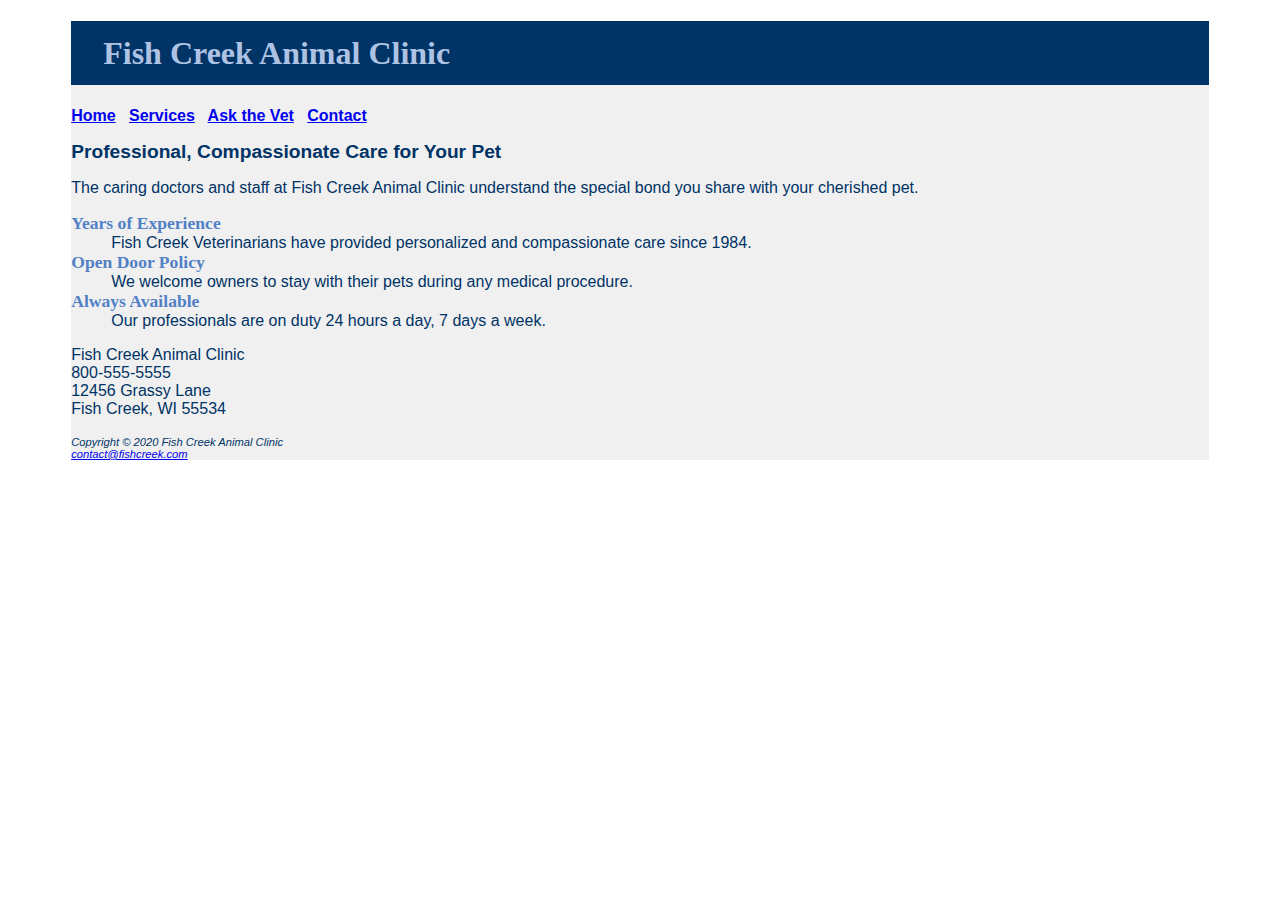
<file: index.html>
<!DOCTYPE html>
<html lang="en">
<head>
<title>Fish Creek Animal Clinic</title>
<meta charset="utf-8">
<link href="fishcreek.css" rel="stylesheet">
</head>
<body>
<div id="wrapper">
<header>
<h1>Fish Creek Animal Clinic</h1>
</header>
<nav>
<a href="index.html">Home</a> &nbsp; 
<a href="services.html">Services</a> &nbsp; 
<a href="askvet.html">Ask the Vet</a> &nbsp; 
<a href="contact.html">Contact</a>
</nav>
<main>
<h2>Professional, Compassionate Care for Your Pet</h2>
<p>The caring doctors and staff at Fish Creek Animal Clinic understand the special bond 
you share with your cherished pet.</p>
<dl>
<dt>Years of Experience</dt>
<dd>Fish Creek Veterinarians have provided personalized and compassionate care since 1984.</dd>
<dt>Open Door Policy</dt>
<dd>We welcome owners to stay with their pets during any medical procedure.</dd>
<dt>Always Available</dt>
<dd>Our professionals are on duty 24 hours a day, 7 days a week.</dd>
</dl>
<div>
Fish Creek Animal Clinic<br>
800-555-5555<br>
12456 Grassy Lane<br>
Fish Creek, WI 55534<br><br>
</div>
</main>
<footer>
Copyright &copy; 2020 Fish Creek Animal Clinic<br>
<a href="mailto:yourfirstname@yourlastname.com">contact@fishcreek.com</a>
</footer>
</div>
</body>
</html>
</file>
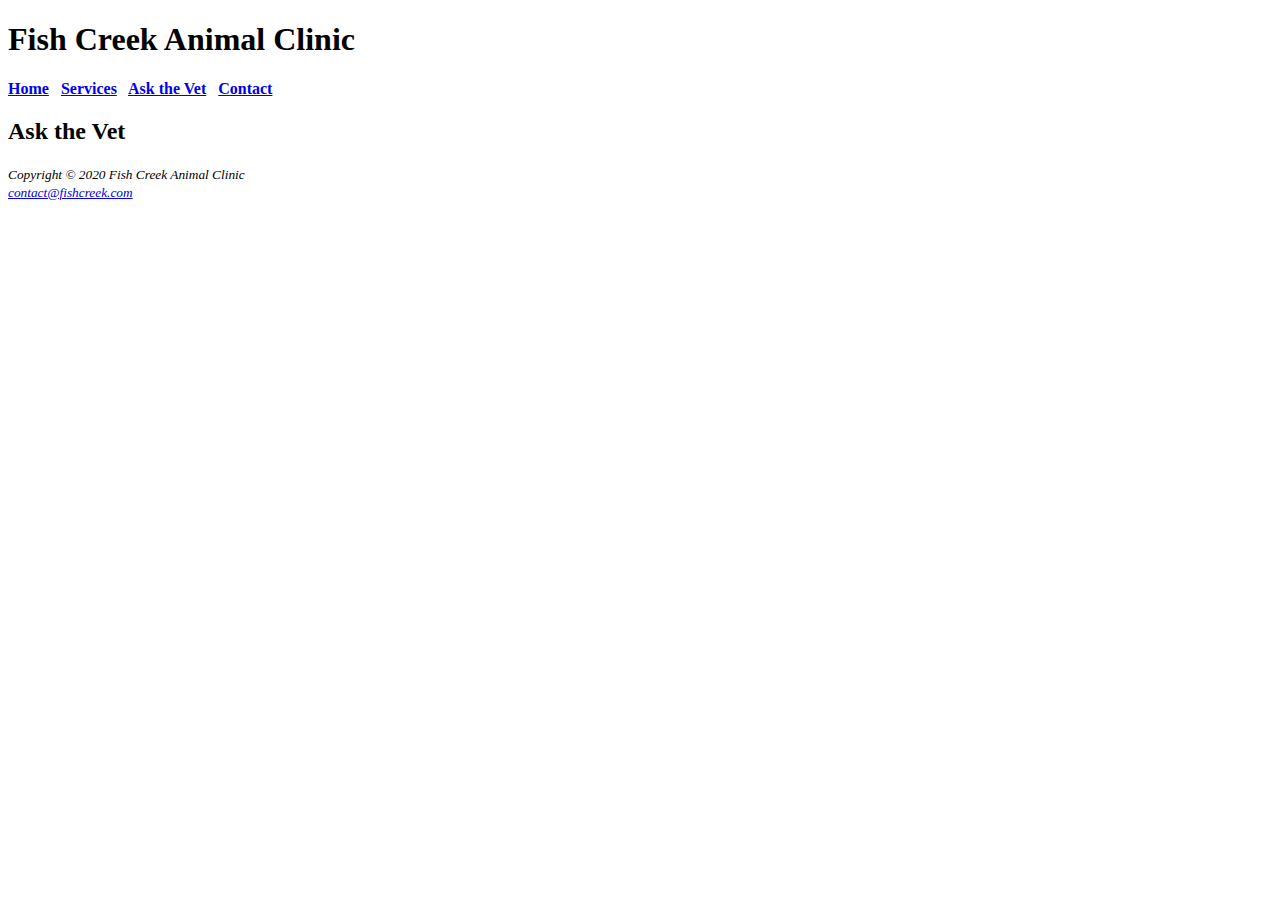
<file: askvet.html>
<!DOCTYPE html>
<html lang="en">
<head>
<title>Fish Creek Animal Clinic: Ask the Vet</title>
<meta charset="utf-8">
</head>
<body>
<header>
<h1>Fish Creek Animal Clinic</h1>
</header>
<nav>
<b>
<a href="index.html">Home</a> &nbsp; 
<a href="services.html">Services</a> &nbsp; 
<a href="askvet.html">Ask the Vet</a> &nbsp; 
<a href="contact.html">Contact</a>
</b>
</nav>
<main>
<h2>Ask the Vet</h2>
</main>
<footer>
<small><i>Copyright &copy; 2020 Fish Creek Animal Clinic<br>
<a href="mailto:yourfirstname@yourlastname.com">contact@fishcreek.com</a>
</i></small>
</footer>
</body>
</html>
</file>
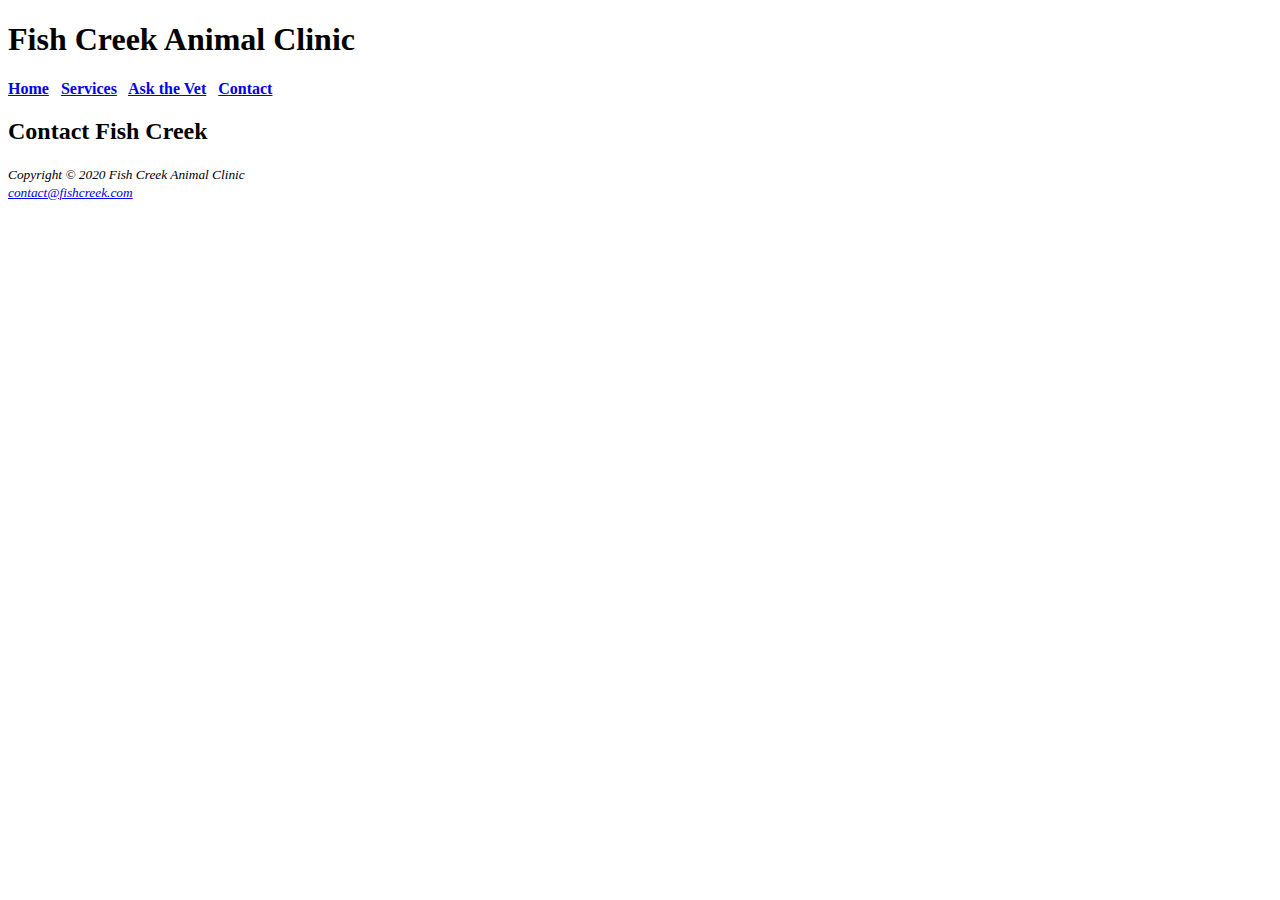
<file: contact.html>
<!DOCTYPE html>
<html lang="en">
<head>
<title>Fish Creek Animal Clinic: Contact</title>
<meta charset="utf-8">
</head>
<body>
<header>
<h1>Fish Creek Animal Clinic</h1>
</header>
<nav>
<b>
<a href="index.html">Home</a> &nbsp; 
<a href="services.html">Services</a> &nbsp; 
<a href="askvet.html">Ask the Vet</a> &nbsp; 
<a href="contact.html">Contact</a>
</b>
</nav>
<main>
<h2>Contact Fish Creek</h2>
</main>
<footer>
<small><i>Copyright &copy; 2020 Fish Creek Animal Clinic<br>
<a href="mailto:yourfirstname@yourlastname.com">contact@fishcreek.com</a>
</i></small>
</footer>
</body>
</html>
</file>
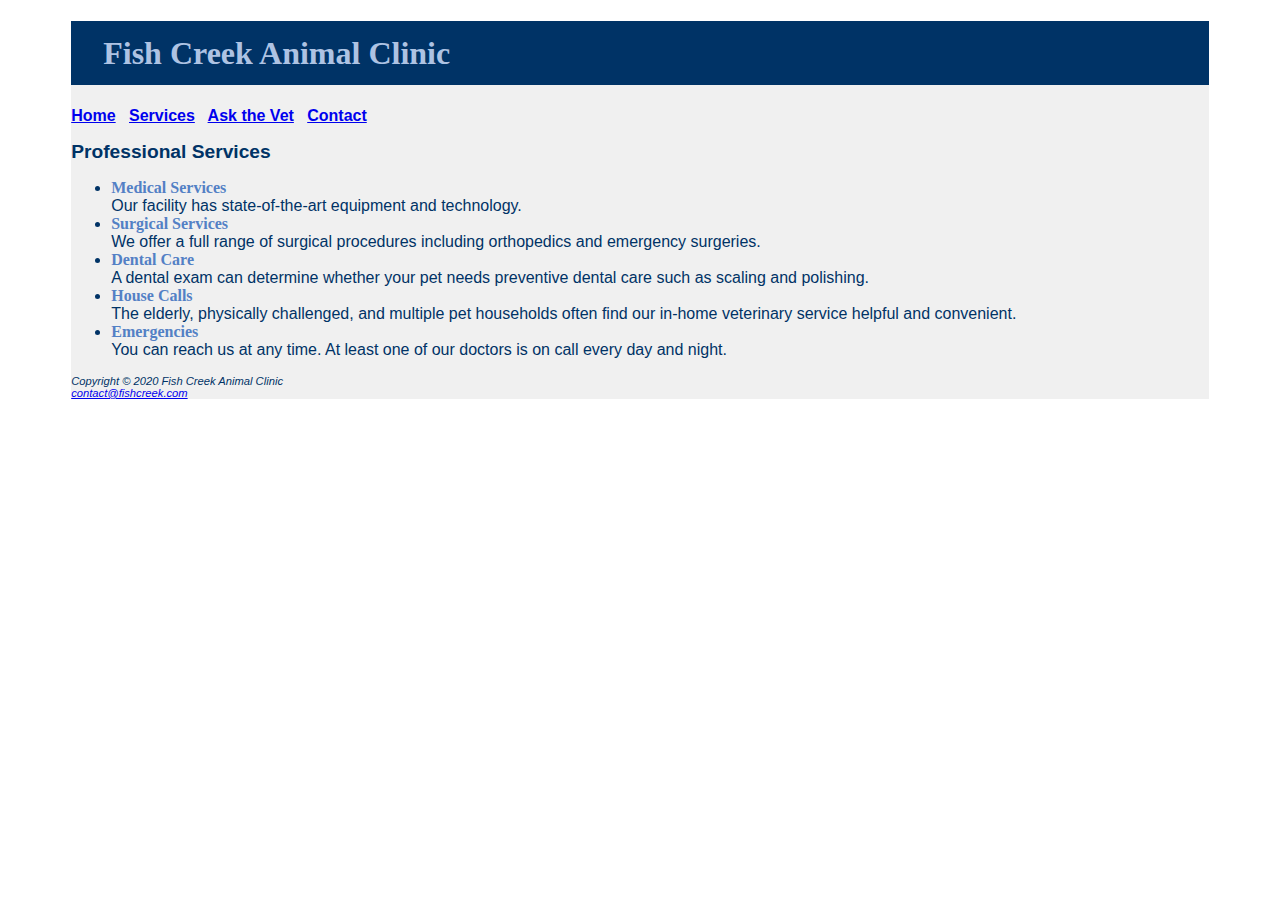
<file: services.html>
<!DOCTYPE html>
<html lang="en">
<head>
<title>Fish Creek Animal Clinic Services</title>
<meta charset="utf-8">
<link href="fishcreek.css" rel="stylesheet">
</head>
<body>
<div id="wrapper">
<header>
<h1>Fish Creek Animal Clinic</h1>
</header>
<nav>
<a href="index.html">Home</a> &nbsp; 
<a href="services.html">Services</a> &nbsp; 
<a href="askvet.html">Ask the Vet</a> &nbsp; 
<a href="contact.html">Contact</a>
</nav>
<main>
<h2>Professional Services</h2>
<ul>
<li><span class="category">Medical Services</span><br>
Our facility has state-of-the-art equipment and technology.</li>
<li><span class="category">Surgical Services</span><br>
We offer a full range of surgical procedures including orthopedics 
and emergency surgeries.</li>
<li><span class="category">Dental Care</span><br>
A dental exam can determine whether your pet needs preventive 
dental care such as scaling and polishing.</li>
<li><span class="category">House Calls</span><br>
The elderly, physically challenged, and multiple pet households often 
find our in-home veterinary service helpful and convenient.</li>
<li><span class="category">Emergencies</span><br>
You can reach us at any time. At least one of our doctors is on call 
every day and night.</li>
</ul>
</main>
<footer>
Copyright &copy; 2020 Fish Creek Animal Clinic<br>
<a href="mailto:yourfirstname@yourlastname.com">contact@fishcreek.com</a>
</footer>
</div>
</body>
</html>
</file>
<file: fishcreek.css>
body { background-color: #FFFFFF;
       color: #003366;
       font-family: Verdana, Arial, sans-serif;
}
#wrapper { background-color: #F0F0F0;
           margin-left: auto;
           margin-right: auto;
           width: 90%; 
}
header { background-color: #003366;
         color: #AEC3E3;
         font-family: Georgia, "Times New Roman", serif;
}
h1 { line-height: 200%;
     text-indent: 1em; 
}
h2 { font-size: 1.2em; }
nav { font-weight: bold; }
dt { color: #5280C5;
     font-size: 1.1em;
     font-family: Georgia, "Times New Roman", serif; 
     font-weight: bold; 
}
.category { color: #5380C5;
            font-family: Georgia, "Times New Roman", serif; 
            font-weight: bold;
}
footer { font-size: .70em;
         font-style: italic;
}
</file>
